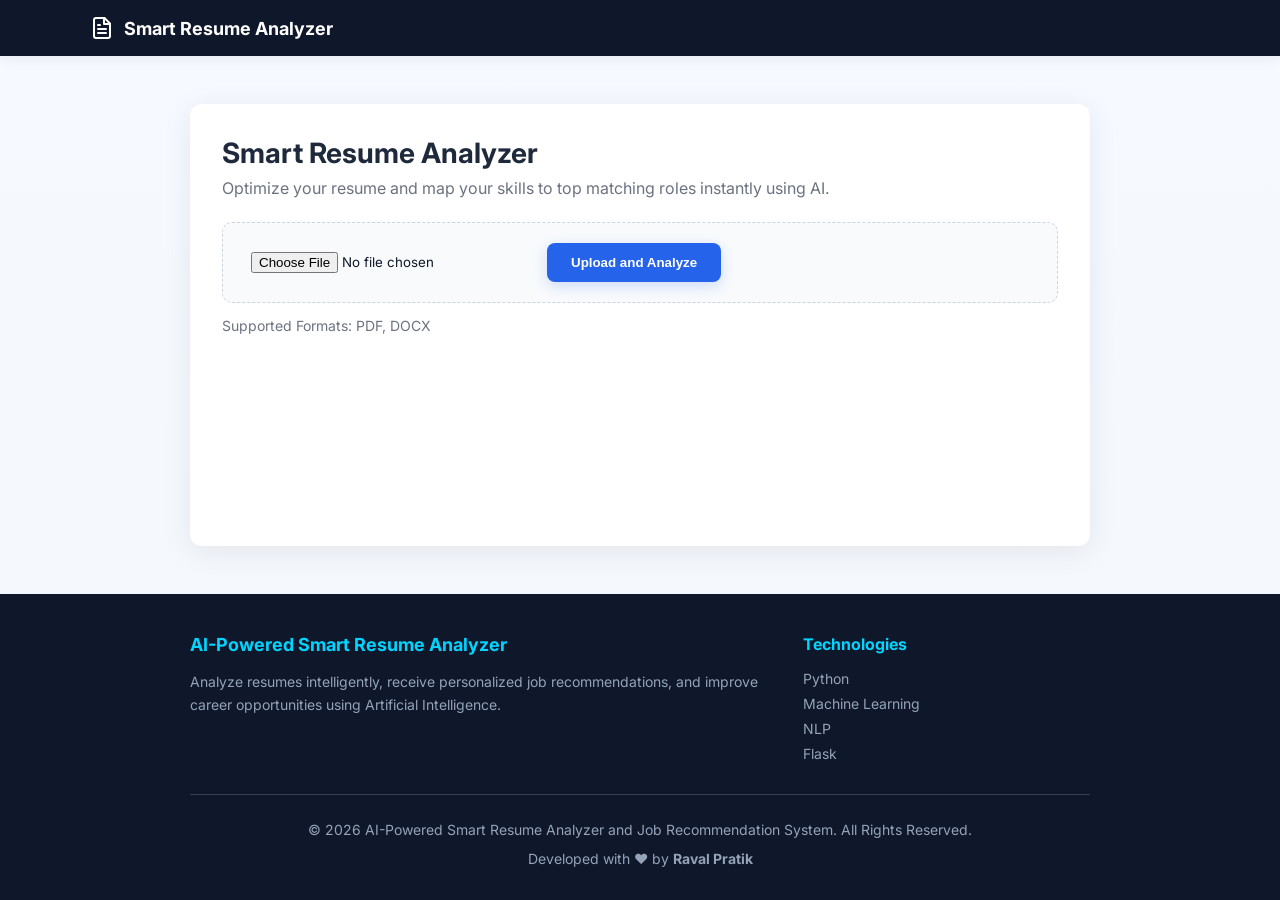
<file: templates/index.html>
<!doctype html>
<html lang="en">
  <head>
    <meta charset="utf-8">
    <meta name="viewport" content="width=device-width, initial-scale=1">
    <title>Smart Resume Analyzer</title>
    <!-- <link rel="icon" type="image/png" href="/static/favicon.png"> -->
    <link rel="shortcut icon" href="/static/fevicon.ico" type="image/x-icon">
    <link rel="stylesheet" href="/static/style.css">
  </head>
  <body>

    <nav class="navbar">
      <div class="nav-container">
        <a href="/" class="nav-logo">
          <svg width="24" height="24" viewBox="0 0 24 24" fill="none" stroke="currentColor" stroke-width="2" stroke-linecap="round" stroke-linejoin="round"><path d="M14.5 2H6a2 2 0 0 0-2 2v16a2 2 0 0 0 2 2h12a2 2 0 0 0 2-2V7.5L14.5 2z"></path><polyline points="14 2 14 8 20 8"></polyline><line x1="16" y1="13" x2="8" y2="13"></line><line x1="16" y1="17" x2="8" y2="17"></line><line x1="10" y1="9" x2="8" y2="9"></line></svg>
          <span>Smart Resume Analyzer</span>
        </a>
      </div>
    </nav>
    <div class="container main-content">
      <h1>Smart Resume Analyzer</h1>
      <p class="lead">Optimize your resume and map your skills to top matching roles instantly using AI.</p>
      
      <form action="/upload" method="post" enctype="multipart/form-data">
        <div class="file-input">
          <input type="file" name="file" accept=".pdf,.docx" required>
        </div>
        <button type="submit">Upload and Analyze</button>
      </form>
      <div class="meta">
        <span class="muted">Supported Formats: PDF, DOCX</span>
      </div>
    </div>

    <footer>
      <div class="footer-container">
        <div class="footer-row">
          <div class="footer-col info">
            <h4>AI-Powered Smart Resume Analyzer</h4>
            <p>
              Analyze resumes intelligently, receive personalized job recommendations,
              and improve career opportunities using Artificial Intelligence.
            </p>
          </div>
          <div class="footer-col techs">
            <h5>Technologies</h5>
            <ul>
              <li>Python</li>
              <li>Machine Learning</li>
              <li>NLP</li>
              <li>Flask</li>
            </ul>
          </div>
        </div>

        <hr>

        <div class="footer-bottom">
          <p>© 2026 AI-Powered Smart Resume Analyzer and Job Recommendation System. All Rights Reserved.</p>
          <p>Developed with ❤️ by <strong>Raval Pratik</strong></p>
        </div>
      </div>
    </footer>
    </body>
</html>
</file>
<file: static/style.css>
@import url('https://fonts.googleapis.com/css2?family=Inter:wght@300;400;600;700&display=swap');

:root {
	--bg: #f4f7fb;
	--card: #ffffff;
	--accent: #2563eb;
	--muted: #6b7280;
	--success: #10b981;
	--dark-nav: #0f172a;
}

* {
	box-sizing: border-box;
}

html, body {
	height: 100%;
	margin: 0;
}

body {
	font-family: 'Inter', system-ui, -apple-system, 'Segoe UI', Roboto, Arial;
	background: linear-gradient(180deg, #f6f9ff 0%, var(--bg) 100%);
	color: #0f172a;
	-webkit-font-smoothing: antialiased;
	display: flex;
	flex-direction: column;
}

/* Navbar CSS */
.navbar {
	background-color: var(--dark-nav);
	padding: 16px 24px;
	box-shadow: 0 4px 12px rgba(15, 23, 42, 0.05);
}

.nav-container {
	max-width: 1100px;
	margin: 0 auto;
	display: flex;
	align-items: center;
}

.nav-logo {
	display: flex;
	align-items: center;
	gap: 10px;
	text-decoration: none;
	color: #ffffff;
	font-weight: 700;
	font-size: 18px;
}

.nav-logo stroke {
	color: #00d4ff;
}

/* Content Container Setup for sticky footer */
.main-content {
	flex: 1 0 auto;
}

.container {
	width: 100%;
	max-width: 900px;
	margin: 48px auto;
	background: var(--card);
	padding: 32px;
	border-radius: 12px;
	box-shadow: 0 6px 30px rgba(16, 24, 40, 0.08);
}

h1 {
	margin: 0 0 8px 0;
	font-size: 28px;
	color: #1e293b;
}

h2 {
	margin: 32px 0 16px 0;
	font-size: 20px;
	color: #1e293b;
	border-bottom: 2px solid #f1f5f9;
	padding-bottom: 8px;
}

p.lead {
	color: var(--muted);
	margin-top: 0;
	margin-bottom: 24px;
	font-size: 16px;
}

form {
	display: flex;
	gap: 16px;
	align-items: center;
	flex-wrap: wrap;
	background: #f8fafc;
	padding: 20px;
	border-radius: 10px;
	border: 1px dashed #cbd5e1;
}

input[type=file] {
	padding: 8px;
	cursor: pointer;
	font-family: inherit;
}

button {
	background: var(--accent);
	color: white;
	border: none;
	padding: 12px 24px;
	border-radius: 8px;
	font-weight: 600;
	box-shadow: 0 4px 14px rgba(37, 99, 235, 0.2);
	cursor: pointer;
	transition: all 0.2s ease;
}

button:hover {
	background: #1d4ed8;
	transform: translateY(-1px);
}

.btn-link {
	display: inline-block;
	background: #f1f5f9;
	color: #334155;
	text-decoration: none;
	padding: 10px 20px;
	border-radius: 8px;
	font-weight: 600;
	transition: background 0.2s;
}

.btn-link:hover {
	background: #e2e8f0;
}

.meta {
	margin-top: 12px;
}

.muted {
	color: var(--muted);
	font-size: 14px;
}

/* Results Formatting */
.card {
	background: linear-gradient(180deg, #ffffff, #fbfdff);
	padding: 20px;
	border-radius: 10px;
	border: 1px solid #e2e8f0;
	margin-bottom: 16px;
}

.score-badge {
	display: inline-flex;
	align-items: center;
	gap: 10px;
	font-size: 18px;
	color: #0f172a;
}

.score-badge strong {
	color: var(--success);
	font-size: 22px;
}

.skills-list {
	display: flex;
	flex-wrap: wrap;
	gap: 8px;
	margin: 16px 0;
}

.skill {
	background: #eef2ff;
	color: #3730a3;
	padding: 6px 14px;
	border-radius: 999px;
	font-size: 13px;
	font-weight: 500;
}

.jobs-list {
	list-style: none;
	padding: 0;
}

.jobs-list li {
	background: #fff;
	padding: 14px 18px;
	border-radius: 8px;
	border: 1px solid #e2e8f0;
	margin-bottom: 12px;
}

.muted-small {
	color: var(--muted);
	font-size: 13px;
}

/* Progress bar */
.progress {
	width: 100%;
	background: #eef2f6;
	height: 12px;
	border-radius: 999px;
	overflow: hidden;
}

.progress>i {
	display: block;
	height: 100%;
	background: linear-gradient(90deg, var(--accent), #7c3aed);
}

/* Native CSS Footer (No bootstrap needed) */
footer {
	flex-shrink: 0;
	background-color: var(--dark-nav);
	color: #94a3b8;
	padding: 40px 24px 24px 24px;
	margin-top: auto;
}

.footer-container {
	max-width: 900px;
	margin: 0 auto;
}

.footer-row {
	display: flex;
	flex-wrap: wrap;
	gap: 40px;
	justify-content: space-between;
}

.footer-col.info {
	flex: 2;
	min-width: 280px;
}

.footer-col.techs {
	flex: 1;
	min-width: 150px;
}

footer h4, footer h5 {
	color: #00d4ff;
	margin-top: 0;
	margin-bottom: 16px;
}

footer h4 { font-size: 18px; }
footer h5 { font-size: 16px; }

footer p {
	line-height: 1.6;
	font-size: 14px;
	margin: 0;
}

footer ul {
	list-style: none;
	padding: 0;
	margin: 0;
}

footer ul li {
	font-size: 14px;
	margin-bottom: 8px;
}

footer hr {
	border: 0;
	border-top: 1px solid #334155;
	margin: 24px 0;
}

.footer-bottom {
	text-align: center;
	font-size: 13px;
}

.footer-bottom p {
	margin-bottom: 6px;
}

/* Responsiveness */
@media (max-width:640px) {
	.container {
		margin: 20px auto;
		padding: 20px;
		width: calc(100% - 40px);
	}

	h1 {
		font-size: 22px;
	}

	form {
		flex-direction: column;
		align-items: stretch;
	}
	
	.footer-row {
		flex-direction: column;
		gap: 24px;
	}
	button{
		width: 62vw;
	}
}
</file>
